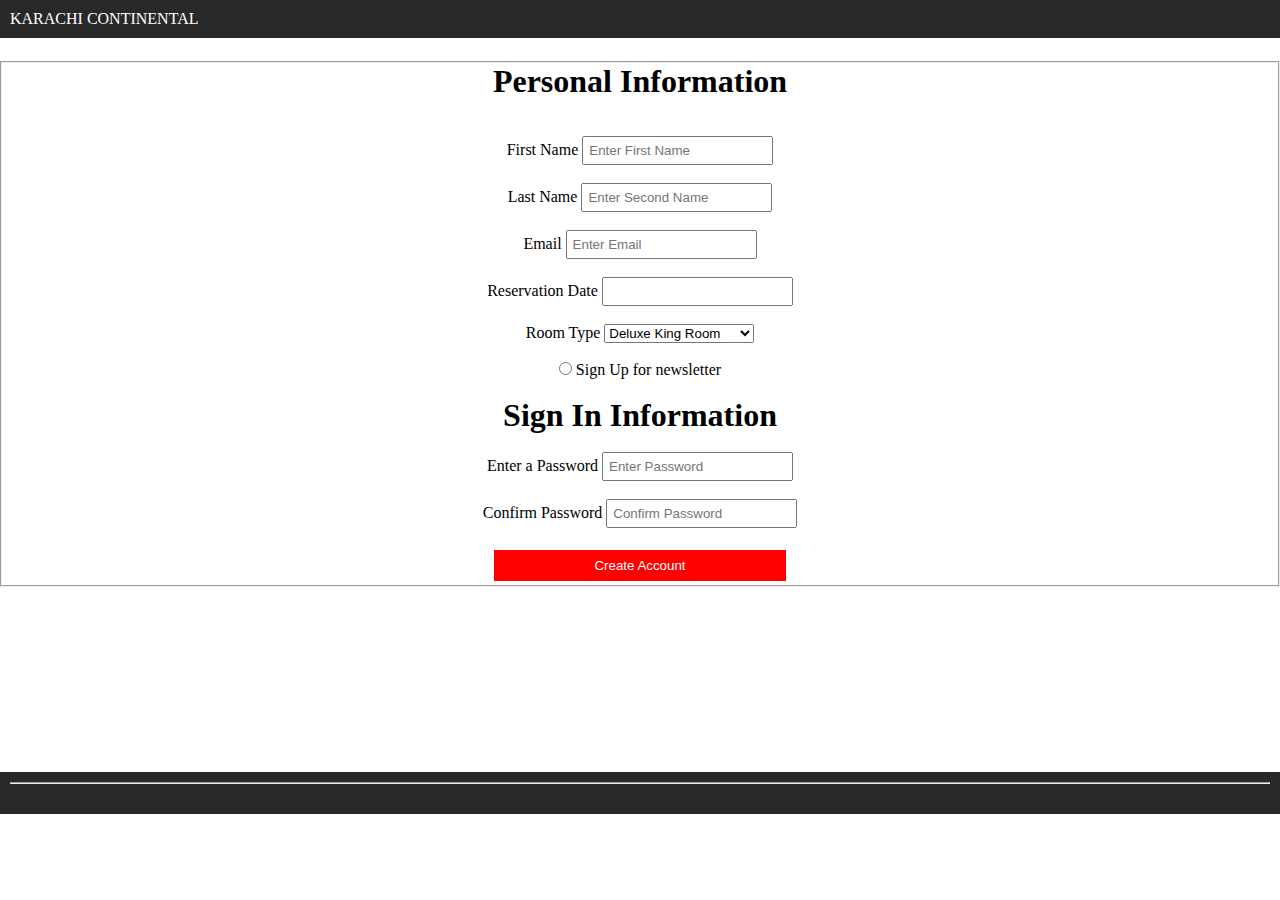
<file: forms1.html>
<!DOCTYPE html>
<html>
<head>
<title>KC-FORMS</title>
<link rel = "stylesheet" type = "text/css" href = "css\form.css"> </link>
<script src="https://ajax.googleapis.com/ajax/libs/jquery/3.3.1/jquery.min.js"></script>

<script>
		$(document).ready(function(){
		$("input").focus(function(){
        $(this).css("background-color", "#cccccc");
		});
		$("input").blur(function(){
        $(this).css("background-color", "#ffffff");
		});
	});
</script>

<script>
		function Submit()
		{
			var namepat = /^[A-Za-z]{3,35}$/;
			var emailpat = /^[A-Za-z0-9._-]{3,15}[@][A-Za-z]{4,10}[.][com]{3}$/;
			var nameid = document.getElementById('firstname').value;	
			var passwordid = document.getElementById('epassword').value;
			var passwordid = document.getElementById('cpassword').value;			
			var emailid = document.getElementById('email').value;
				if(nameid == "" || passwordid == ""  || emailid == "")
				{
		
					alert('Please fill the form');	
				}
				else
				{
				if(!namepat.test(nameid))
				{
					alert('Incorrect name  pattern');
				}	
				else if(!emailpat.test(emailid))
				{
					alert('Incorrect email pattern');
				}
		
				else
				{
					alert('Your Booking has been done!');
				}
		}
	}
	</script>
</head>
<body>
<div id = "header">
	<p style="color: white">KARACHI CONTINENTAL</p>
		</div>
	
	

	<div id = "login">
	<br>
	<fieldset>
	<h1>Personal Information</h1><br>
	<form>
		
			<br>
			First Name 
			<input type = "text" id = "firstname" name = "name_1" placeholder = "Enter First Name">
			<br><br>
			Last Name  
			<input type = "text" id = "lastname" name = "" placeholder = "Enter Second Name">
			<br><br>
			Email  
			<input type = "text" id = "email" name = "emailid" title="xyz123@gmail.com" placeholder = "Enter Email">
			<br><br>
			Reservation Date 
			<input type = "text" id = "reservation" name = "room type" title="xyz123@gmail.com" placeholder = "">
			<br>
			<br>
			<label>Room Type</label>
			<select id="reservation" name="reservation" placeholder = "Room Type">
      		<option value="Deluxe King Room">Deluxe King Room</option>
       		<option value="Deluxe Twin Room">Deluxe Twin Room</option>
       		<option value="Pearl King Room">Pearl King Room</option>
        	<option value="Pearl Twin Room">Pearl Twin Room</option>
        	<option value="Executive King Room">Executive King Room</option>
        	<option value="Executive Suite">Executive Suite</option>
        	<option value="Deluxe Suite">Deluxe Suite</option>
      		</select>
			<br><br>
			<input type = "radio" >
			Sign Up for newsletter<br><br>
			<h1>Sign In Information</h1><br>
			Enter a Password
			<input type = "text" id = "epassword" placeholder = "Enter Password">
			<br><br>
			Confirm Password
			<input type = "text" id = "cpassword" placeholder = "Confirm Password">
			<br><br>
		
			<input type = "submit" value = "Create Account" onclick="Submit()"></button>
			
		</fieldset>
	</form>
	</div>
	
	<div id = "footer">
	<hr>
	</div>
	<div id = "footer">
	
	</div>
</file>
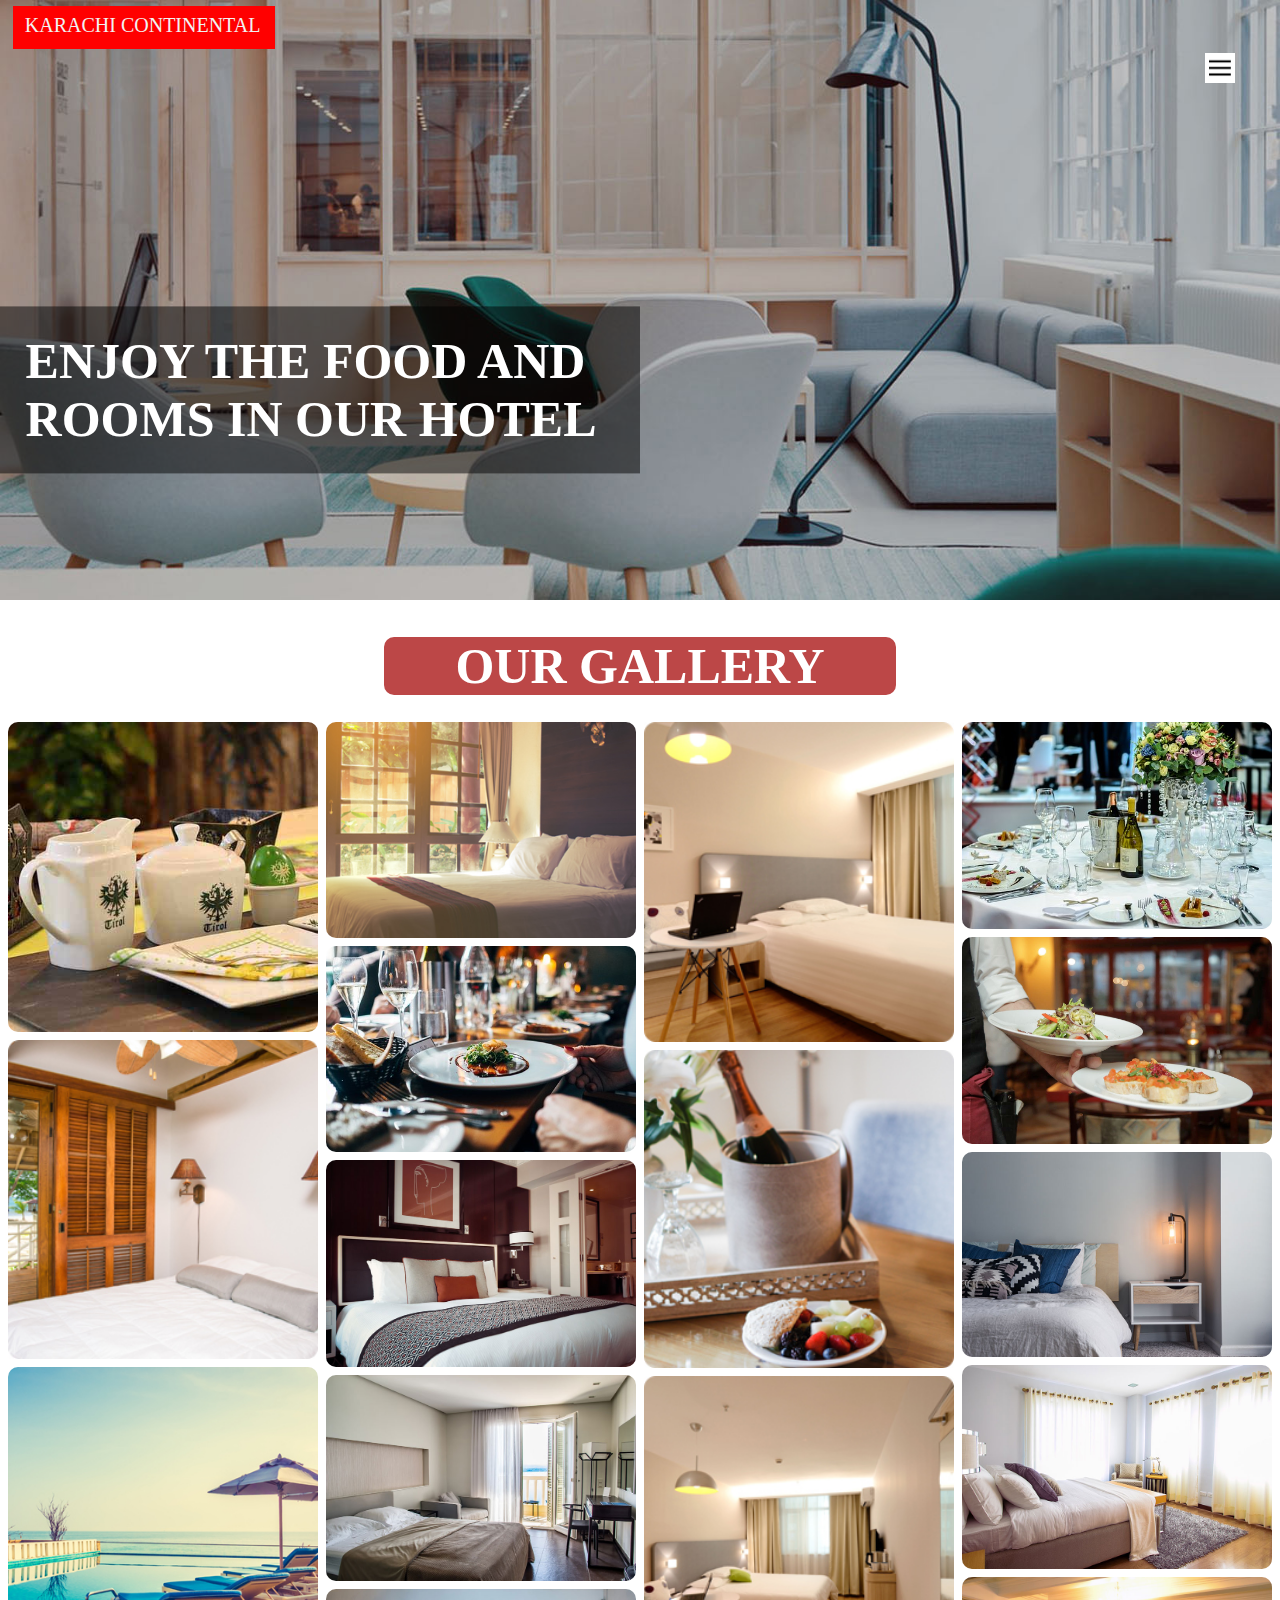
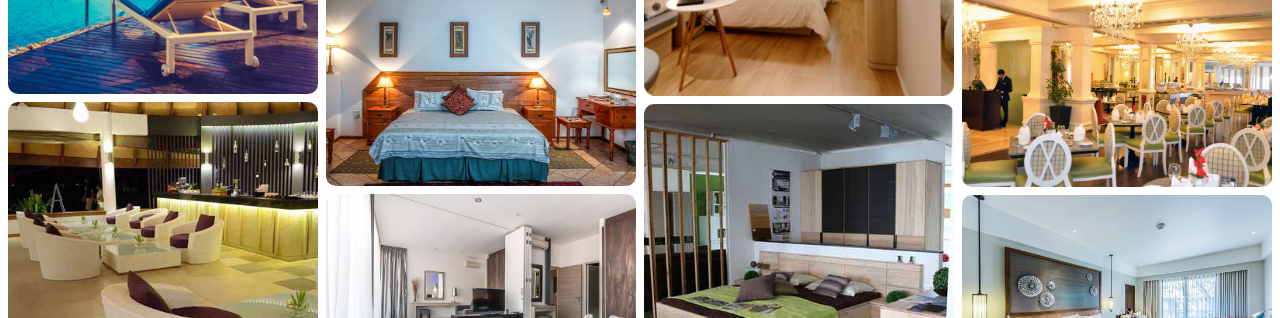
<file: gallery2.html>
<!DOCTYPE html>
<html>
<head>
	<meta name="viewport" content="width=device-width, initial-scale=1">
	<link rel="stylesheet" type="text/css" href="css\style.css">
	<link rel="stylesheet" type="text/css" href="css\navbar.css">
	<link rel="stylesheet" type="text/css" href="css\content.css">
	<title>GALLERY</title>
</head>
<body>
	<div id="wrapper">
		<header>	
			<img id="menu" src="images\icons8-menu-filled-50.png" style="width: 30px" >
			<nav >
				<img id="cross" src="images\cross2.png">
				<ul id="links">
					<li>
						<a href="index.html">Home</a>
					</li>
					<li>
						<a href="offer.html">Privillage Club</a>
					</li>
					<li>
						<a href="gallery2.html">Gallery</a>
					</li>
					<li>
						<a href="booking.html">Bookings</a>
					</li>
				</ul>
			</nav>
		</header>
<div class="slideshow-container">

	<div class="mySlides fade">
		<div class="leftText">KARACHI CONTINENTAL</div>	
		<img src="images\ban4.jpg" style="width:100%">
		<div class="text">ENJOY THE FOOD AND</br> ROOMS IN OUR HOTEL</div>
	</div>

	<div class="mySlides fade">
		<div class="leftText">KARACHI CONTINENTAL</div>
		<img src="images\444.jpg" style="width:100%">
		<div class="text">ENJOY THE GREATEST </br>PLEASURE IN OUR HOTEL</div>
	</div>

	<div class="mySlides fade">
		<div class="leftText">KARACHI CONTINENTAL</div>
		<img src="images\ban2.jpg" style="width:100%">
		<div class="text">ENJOY THE BEST AND </br>AMAZING SERVICES </br> </div>
	</div>

</div>

<br>

<div class="container">
	<h1 style="font-size:50px; color: white;background-color: #bc4747;margin: 1.5% 30%;border-radius: 10px;"><center>OUR GALLERY</center></h1>
<div class="row"> 
	<div class="column">
		<img src="images\7.jpg" style="width:100%;border-radius:10px">
		<img src="images\8.jpg" style="width:100%">
		<img src="images\6.jpg" style="width:100%;border-radius:10px">
		<img src="images\1.jpg" style="width:100%;border-radius:10px">

	</div>
	<div class="column">
		<img src="images\4.jpg"style="width:100%;border-radius:10px">
		<img src="images\best.jpg" style="width:100%;border-radius:10px">
		<img src="images\04.jpg" style="width:100%;border-radius:10px">
		<img src="images\03.jpg" style="width:100%;border-radius:10px">
		<img src="images\12.jpg" style="width:100%;border-radius:10px">
		<img src="images\20.jpg" style="width:100%;border-radius:10px">
	
	</div>  
	<div class="column">
		<img src="images\16.jpg" style="width:100%">
		<img src="images\17.jpg" style="width:100%">
		<img src="images\18.jpg" style="width:100%">
		<img src="images\2.jpg" style="width:100%;border-radius:10px">
	</div>
	<div class="column">
		<img src="images\40.jpg" style="width:100%;border-radius:10px">
		<img src="images\28.jpg" style="width:100%;border-radius:10px">
		<img src="images\21.jpg" style="width:100%;border-radius:10px">
		<img src="images\19.jpg" style="width:100%;border-radius:10px">
		<img src="images\23.jpg" style="width:100%;border-radius:10px">
		<img src="images\26.jpg" style="width:100%;border-radius:10px">

	</div>
</div>
<footer>
	<div id="foot-head">
		<h3>KARACHI CONTINENTAL</h3>
		<div>
			<P>PRIVACY POLICY</P>
			<P>TERMS  &COPY COPY</P>
			<P>ABOUT</P>
		</div>
		<div>
			<input for="submit" type="email" name="Email" placeholder="Name@Email.com" id="email" checked>
			<input type="submit" name="" id="submit" >
		</div>
	</div>
</footer>
<script type="text/javascript" src="javascript\navbar.js"></script>
<script type="text/javascript" src=".\javascript\content.js"></script>
<script>
var slideIndex = 0;
showSlides();

function showSlides() {
  var i;
  var slides = document.getElementsByClassName("mySlides");
  for (i = 0; i < slides.length; i++) {
    slides[i].style.display = "none";  
  }
  slideIndex++;
  if (slideIndex > slides.length) {slideIndex = 1}    
  slides[slideIndex-1].style.display = "block";  
  setTimeout(showSlides, 3000); // Change image every 3 seconds
}
</script>

</body>
</html>
</file>
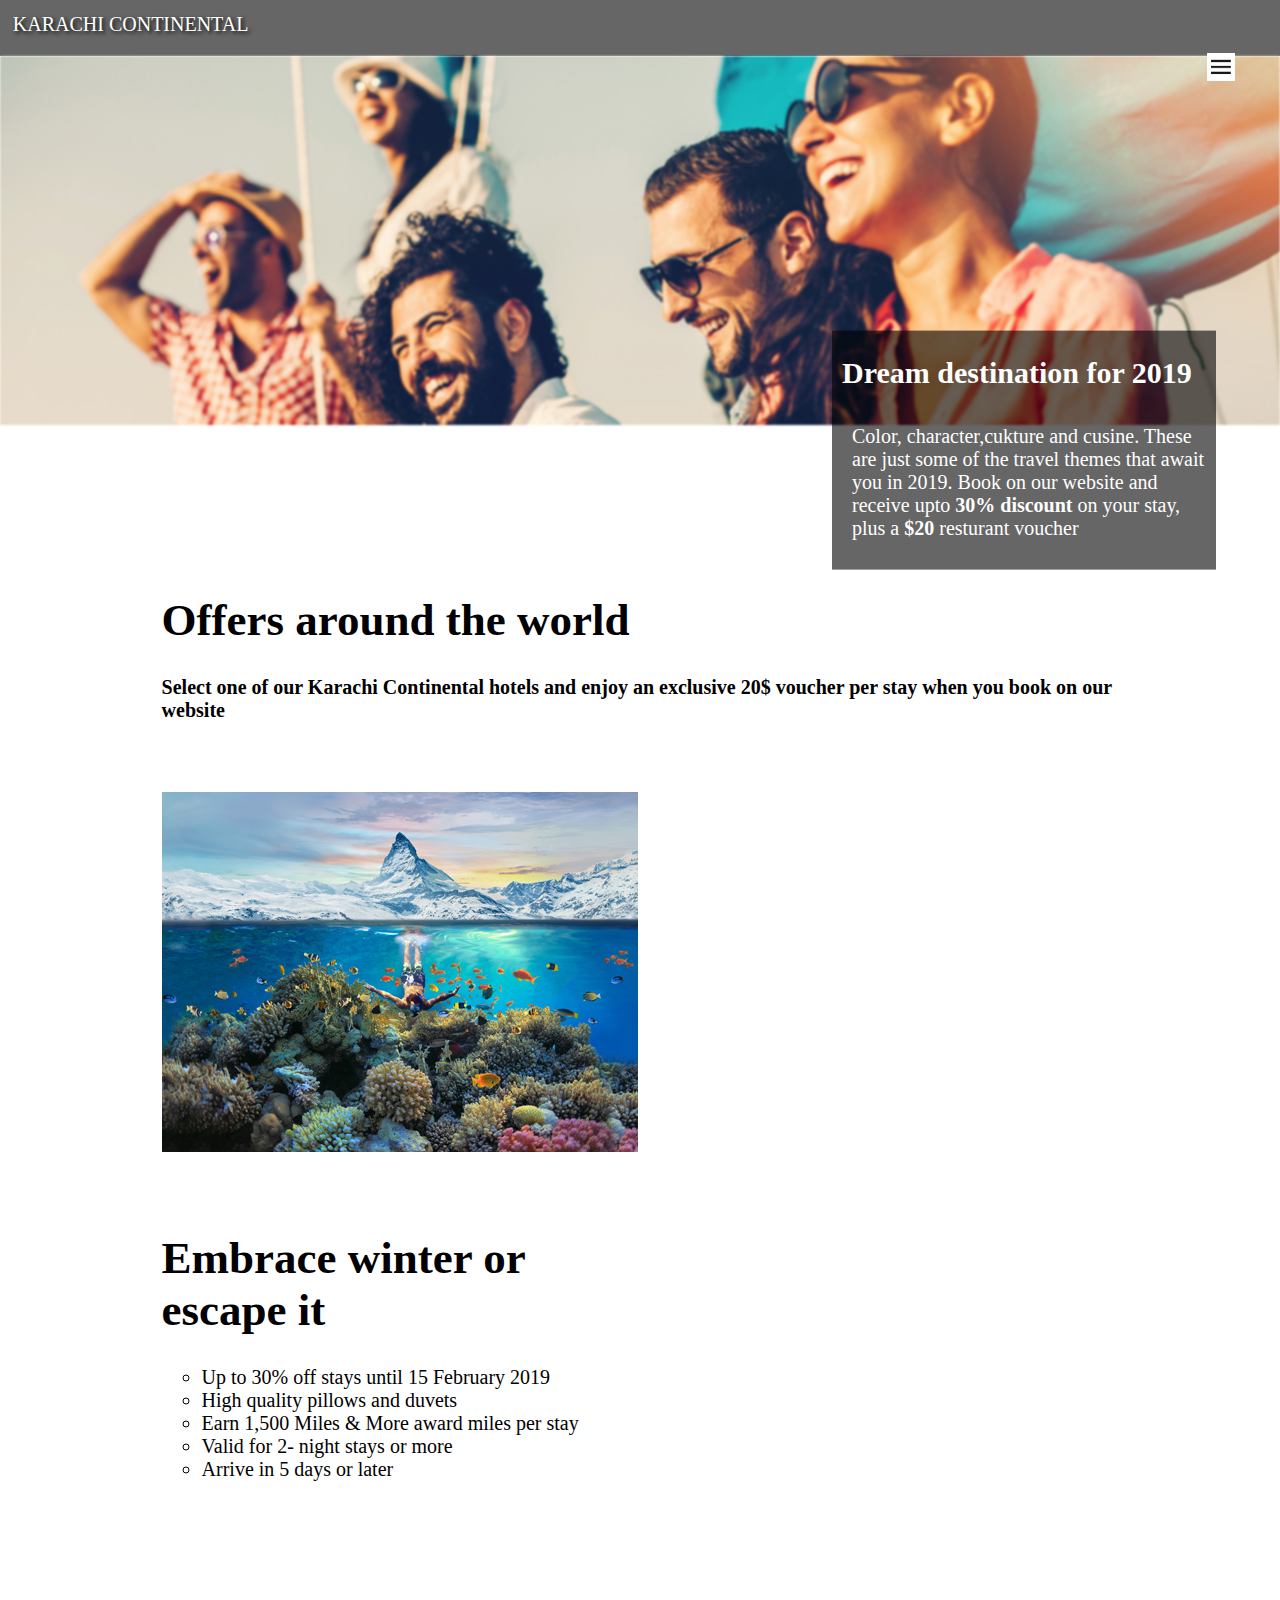
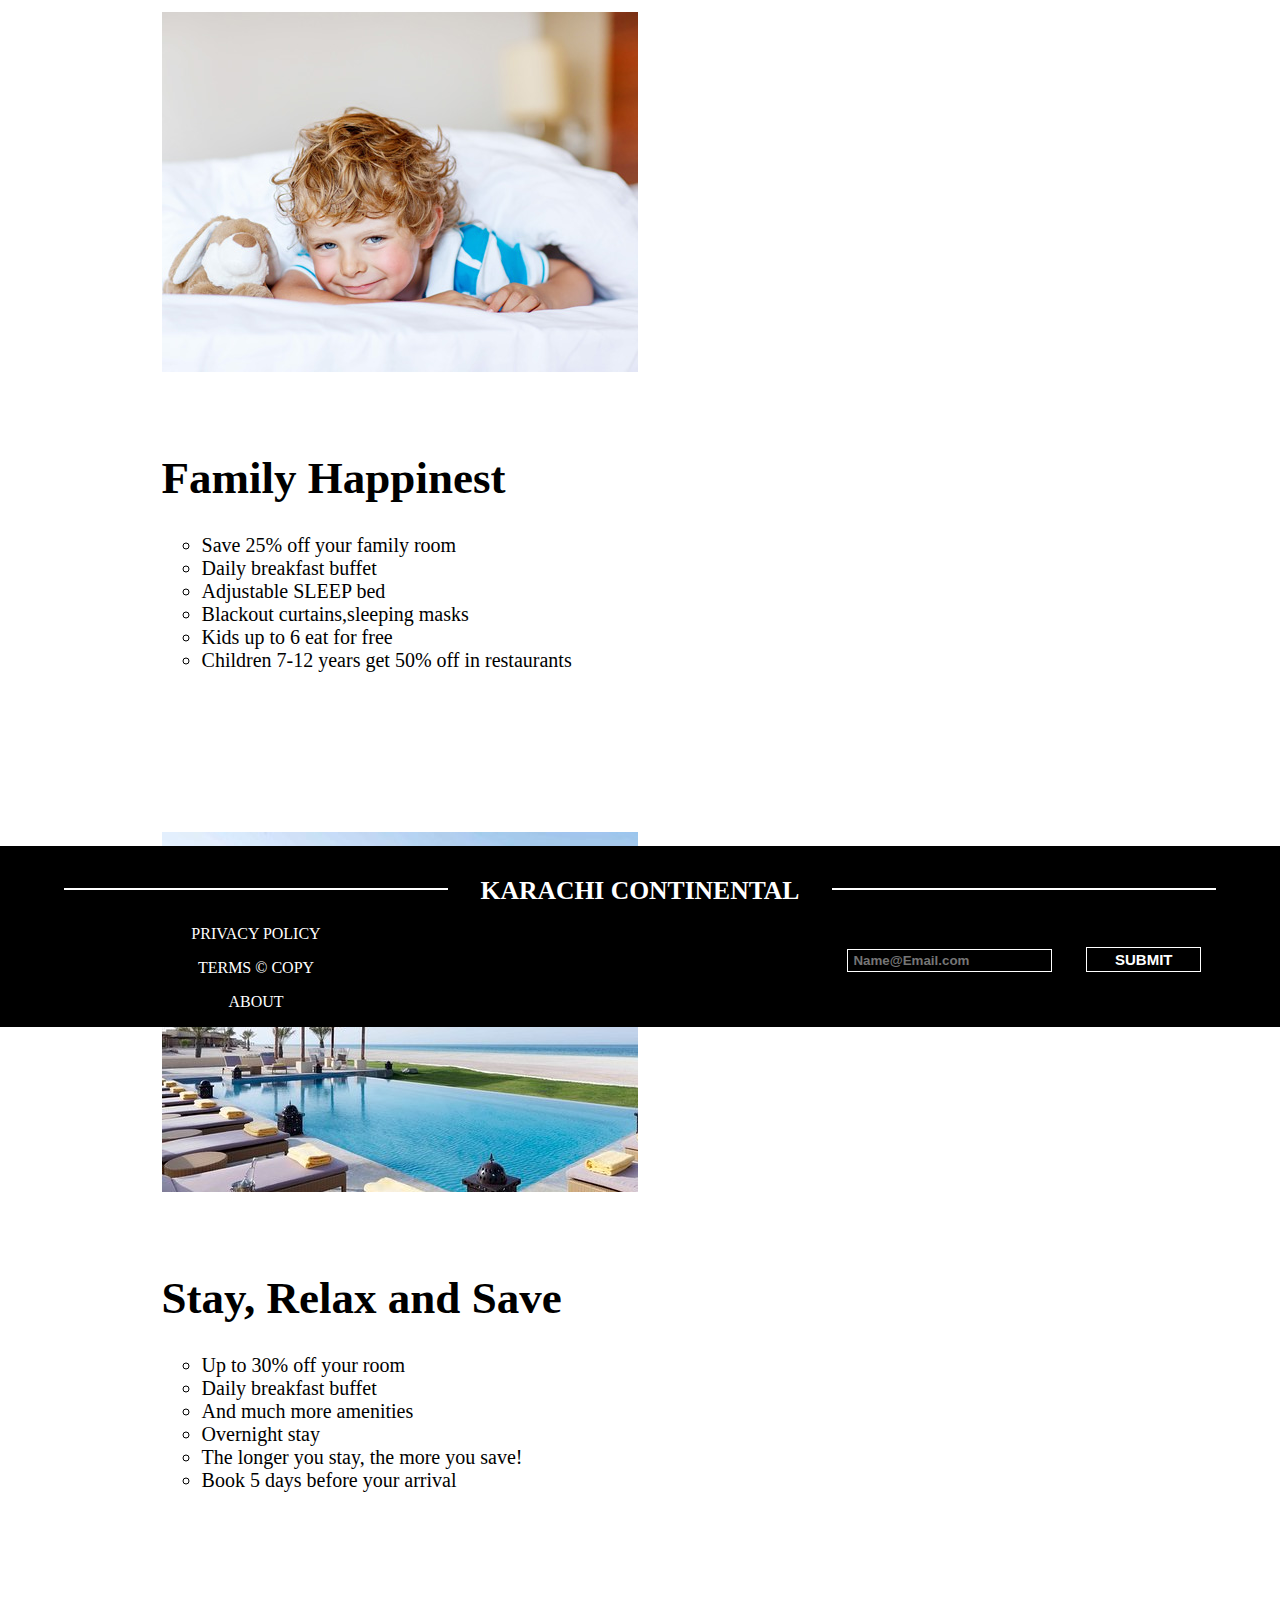
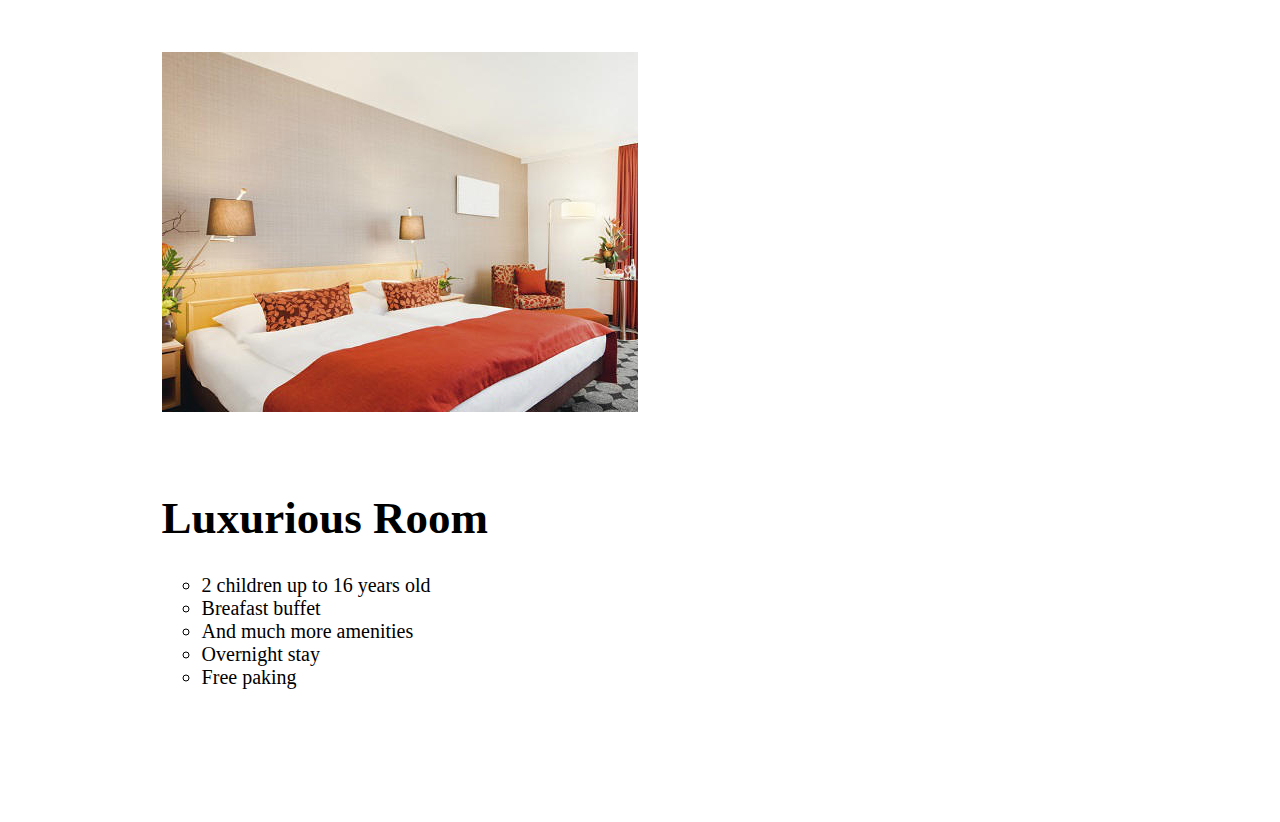
<file: offer.html>
<!DOCTYPE html>
<html>
	<head>
		<title>OFFERS</title>
		<link rel="stylesheet" type="text/css" href="css\style2.css">
		<link rel="stylesheet" type="text/css" href=".\css\navbar.css">
		<link rel="stylesheet" type="text/css" href=".\css\content.css">
		<meta name="viewport" content="width=device-width, initial-scale=1">
	</head>
	<body>
		<div id="wrapper">
		<header>	
			<img id="menu" src="images\icons8-menu-filled-50.png" >
			<nav >
				<img id="cross" src="images\cross2.png">
				<ul id="links">
					<li>
						<a href="index.html">Home</a>
					</li>
					<li>
						<a href="offer.html">Privillage Club</a>
					</li>
					<li>
						<a href="gallery2.html">Gallery</a>
					</li>
					<li>
						<a href="booking.html">Bookings</a>
					</li>
				</ul>
			</nav>
		</header>

		<div class="header">KARACHI CONTINENTAL</div>
		<div class="fullimage">
		<img src="images\offers8.jpg" id="offer">
		</div>
		<div class="bottom-left"> 
		<h2 style="margin-left:10px">Dream destination for 2019</h2>
		<p style="margin-left:10px; padding:10px">Color, character,cukture and cusine. These are just some of the travel themes that await you in 2019. Book on our website and receive upto <b> 30% discount</b> on your stay, plus a <b>$20</b> resturant voucher</p>
		</div>
		<div class="container">
		<br>
		<h1 style="color:black; margin-left:40px">Offers around the world</h1>
		<p style="color:black; margin-left:40px; font-size:20px"><b>Select one of our Karachi Continental hotels and enjoy an exclusive 20$ voucher per stay when you book on our website</b></p>
			<div class="image">
			<img src="images\offer.jpg">
			</div>
			<div class="image">
			<h1>Embrace winter or escape it</h1>
			<ul type="circle">
			<li>Up to 30% off stays until 15 February 2019</li>
			<li>High quality pillows and duvets</li>
			<li>Earn 1,500 Miles & More award miles per stay</li>
			<li>Valid for 2- night stays or more</li>
			<li>Arrive in 5 days or later</li>
			</ul>
			</div>
			<div class="image">
			<img src="images\offer2.jpg">
			</div>
			<div class="image">
			<h1>Family Happinest</h1>
			<ul type="circle">
			<li>Save 25% off your family room</li>
			<li>Daily breakfast buffet</li>
			<li>Adjustable SLEEP bed</li>
			<li>Blackout curtains,sleeping masks</li>
			<li>Kids up to 6 eat for free</li>
			<li>Children 7-12 years get 50% off in restaurants</li>
			</ul>
			</div>
			<div class="image">
			<img src="images\offer5.jpg">
			</div>
			<div class="image">
			<h1>Stay, Relax and Save</h1>
			<ul type="circle">
			<li>Up to 30% off your room</li>
			<li>Daily breakfast buffet</li>
			<li>And much more amenities</li>
			<li>Overnight stay</li>
			<li>The longer you stay, the more you save!</li>
			<li>Book 5 days before your arrival</li>
			</ul>
			</div>
			<div class="image">
			<img src="images\rooms3.jpg">
			</div>
			<div class="image">
			<h1>Luxurious Room</h1>
			<ul type="circle">
			<li>2 children up to 16 years old</li>
			<li>Breafast buffet</li>
			<li>And much more amenities</li>
			<li>Overnight stay</li>
			<li>Free paking</li>
			</ul>
			</div>
		</div>
		<footer>
			<div id="foot-head">
				<h3>KARACHI CONTINENTAL</h3>
				<div>
					<P>PRIVACY POLICY</P>
					<P>TERMS  &COPY COPY</P>
					<P>ABOUT</P>
				</div>
				<div>
					<input for="submit" type="email" name="Email" placeholder="Name@Email.com" id="email" checked>
					<input type="submit" name="" id="submit" >
				</div>
			</div>
		</footer>
	<script type="text/javascript" src=".\javascript\navbar.js" ></script>
	<script type="text/javascript" src=".\javascript\content.js"></script>
	</body>
</html>
</file>
